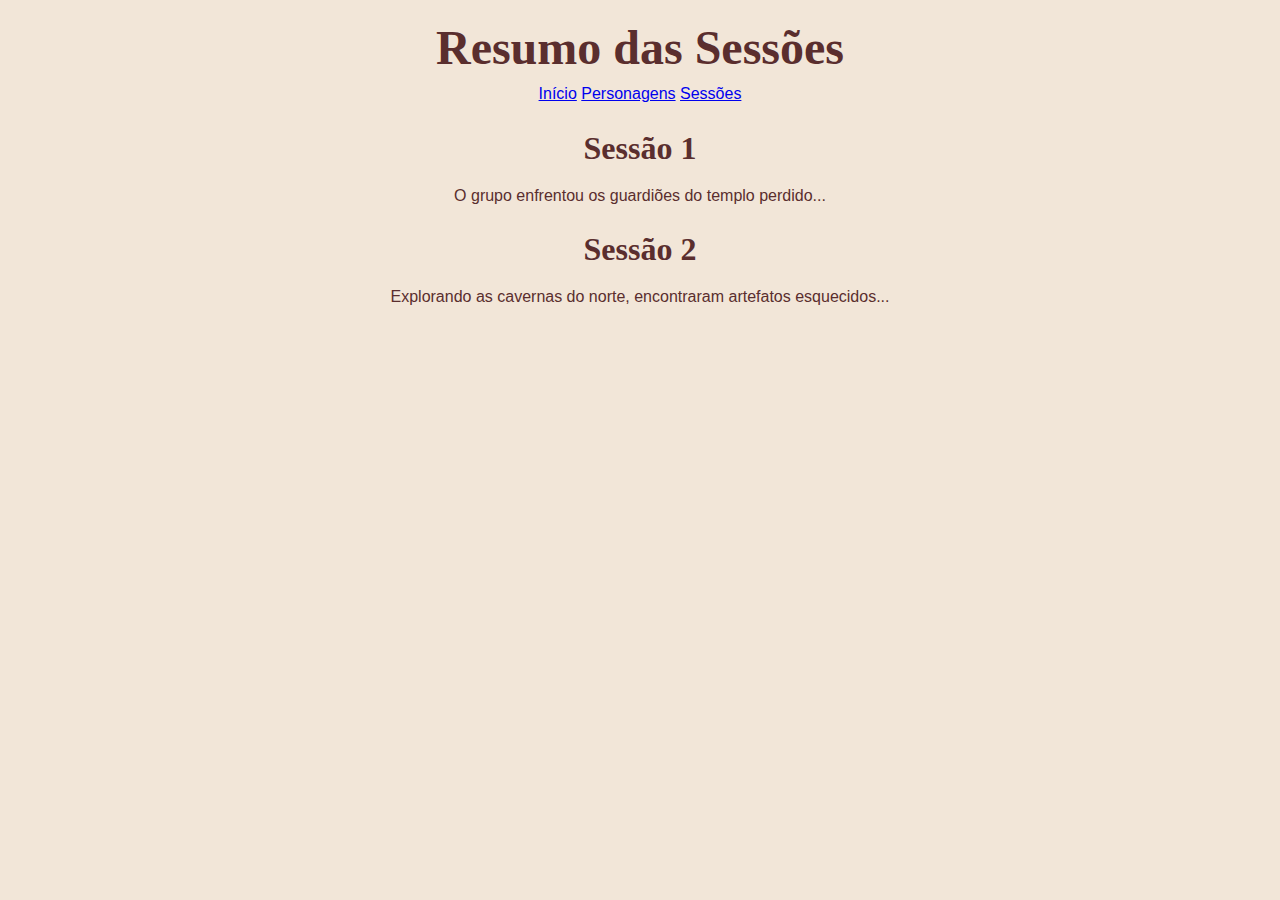
<file: sessoes.html>
<!DOCTYPE html>
<html lang="pt-br">
<head>
  <meta charset="UTF-8">
  <title>Sessões | Eldoria</title>
  <link rel="stylesheet" href="css/estilo.css">
</head>
<body>
  <header>
    <h1>Resumo das Sessões</h1>
    <nav>
      <a href="index.html">Início</a>
      <a href="personagens.html">Personagens</a>
      <a href="sessoes.html">Sessões</a>
    </nav>
  </header>

  <main>
    <article>
      <h2>Sessão 1</h2>
      <p>O grupo enfrentou os guardiões do templo perdido...</p>
    </article>
    <article>
      <h2>Sessão 2</h2>
      <p>Explorando as cavernas do norte, encontraram artefatos esquecidos...</p>
    </article>
  </main>
</body>
</html>
</file>
<file: css/estilo.css>
body {
  margin: 0;
  font-family: 'Montserrat', sans-serif;
  background-color: #F2E6D8;
  color: #5A2E2E;
  text-align: center;
}

.container {
  width: 90%;
  max-width: 800px;
  margin: auto;
  padding: 40px 0;
}

.hero {
  background-color: #E6D2B5;
  padding: 60px 0;
}

.foto {
  width: 220px;
  height: 220px;
  object-fit: cover;
  border-radius: 50%;
  border: 8px solid #5A2E2E;
}

h1 {
  font-family: 'Playfair Display', serif;
  font-size: 48px;
  margin: 20px 0 10px;
}

.subtitulo {
  font-size: 18px;
  margin-bottom: 20px;
}

.infos p {
  margin: 5px 0;
}

.botao {
  display: inline-block;
  margin-top: 25px;
  padding: 12px 30px;
  background-color: #5A2E2E;
  color: #F2E6D8;
  text-decoration: none;
  border-radius: 30px;
  font-weight: 500;
  transition: 0.3s;
}

.botao:hover {
  background-color: #3E1F1F;
}

section {
  padding: 60px 0;
}

h2 {
  font-family: 'Playfair Display', serif;
  font-size: 32px;
  margin-bottom: 20px;
}

footer {
  background-color: #E6D2B5;
  padding: 20px;
  font-size: 14px;
}
</file>
